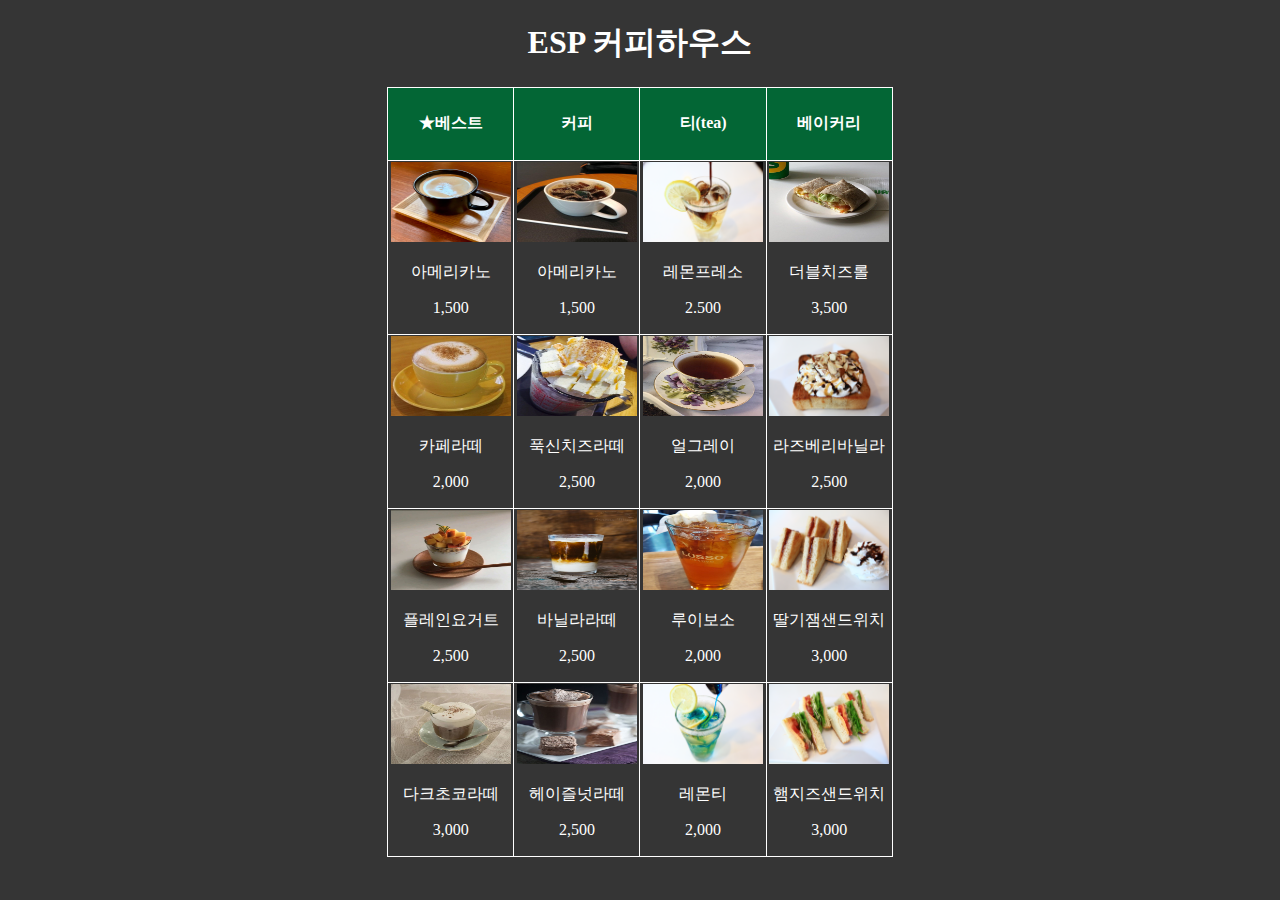
<file: index.html>
<!DOCTYPE html>
<html lang="en">

<head>
	<meta charset="UTF-8">
	<meta name="viewport" content="width=device-width, initial-scale=1.0">
	<link rel="stylesheet" href="/css2/default002.css">
	<title>index Page</title>
</head>

<body>
	<h1>ESP 커피하우스</h1>
	<table>
		<tr>
			<th>★베스트</th>
			<th>커피</th>
			<th>티(tea)</th>
			<th>베이커리</th>
		</tr>
		<tr>
			<td><img src="/img/best-coffee01.jpg">
				<p>아메리카노</p>
				<p id="d">1,500</p>
			</td>
			<td><img src="/img/coffee03.jpg" />
				<p>아메리카노</p>
				<p id="d">1,500</p>
			</td>
			<td><img src="/img/coffee02.JPG" />
				<p>레몬프레소</p>
				<p id="d">2.500</p>
			</td>
			<td><img src="/img/bread06.jpg" />
				<p>더블치즈롤</p>
				<p id="d">3,500</p>
			</td>
		</tr>
		<tr>
			<td><img src="/img/best-coffee02.jpg">
				<p>카페라떼</p>
				<p id="d">2,000</p>
			</td>
			<td><img src="/img/coffee04.jpg" />
				<p>푹신치즈라떼</p>
				<p id="d">2,500</p>
			</td>
			<td><img src="/img/tea01.jpg" />
				<p>얼그레이</p>
				<p id="d">2,000</p>
			</td>
			<td><img src="/img/bread05.JPG" />
				<p>라즈베리바닐라</p>
				<p id="d">2,500</p>
			</td>
		</tr>
		<tr>
			<td><img src="/img/best-coffee03.jpg">
				<p>플레인요거트</p>
				<p id="d">2,500</p>
			</td>
			<td><img src="/img/coffee05.jpg" />
				<p>바닐라라떼</p>
				<p id="d">2,500</p>
			</td>
			<td><img src="/img/tea02.jpg" />
				<p>루이보소</p>
				<p id="d">2,000</p>
			</td>
			<td><img src="/img/bread02.JPG" />
				<p>딸기잼샌드위치</p>
				<p id="d">3,000</p>
			</td>
		</tr>
		<tr>
			<td><img src="/img/best-coffee04.jpg">
				<p>다크초코라떼</p>
				<p id="d">3,000</p>
			</td>
			<td><img src="/img/coffee06.jpg" />
				<p>헤이즐넛라떼</p>
				<p id="d">2,500</p>
			</td>
			<td><img src="/img/coffee01.JPG" />
				<p>레몬티</p>
				<p id="d">2,000</p>
			</td>
			<td><img src="/img/bread03.JPG" />
				<p>햄지즈샌드위치</p>
				<p id="d">3,000</p>
			</td>
		</tr>
		<!--<tr>
			<td><img src="/img/best-coffee05.jpg">
				<p>히말리야</p>
				<p id="d">3,500</p>
			</td>
			<td><img src="/img/coffee07.jpg" />
				<p>히말리야</p>
				<p id="d">3,500</p>
			</td>
			<td><img src="/img/tea03.jpg" />
				<p>생강레몬티</p>
				<p id="d">2,000</p>
			</td>
			<td><img src="/img/bread04.JPG" />
				<p>플레인</p>
				<p id="d">2,500</p>
			</td>
		</tr>-->
	</table>
	
</body>
</html>
</file>
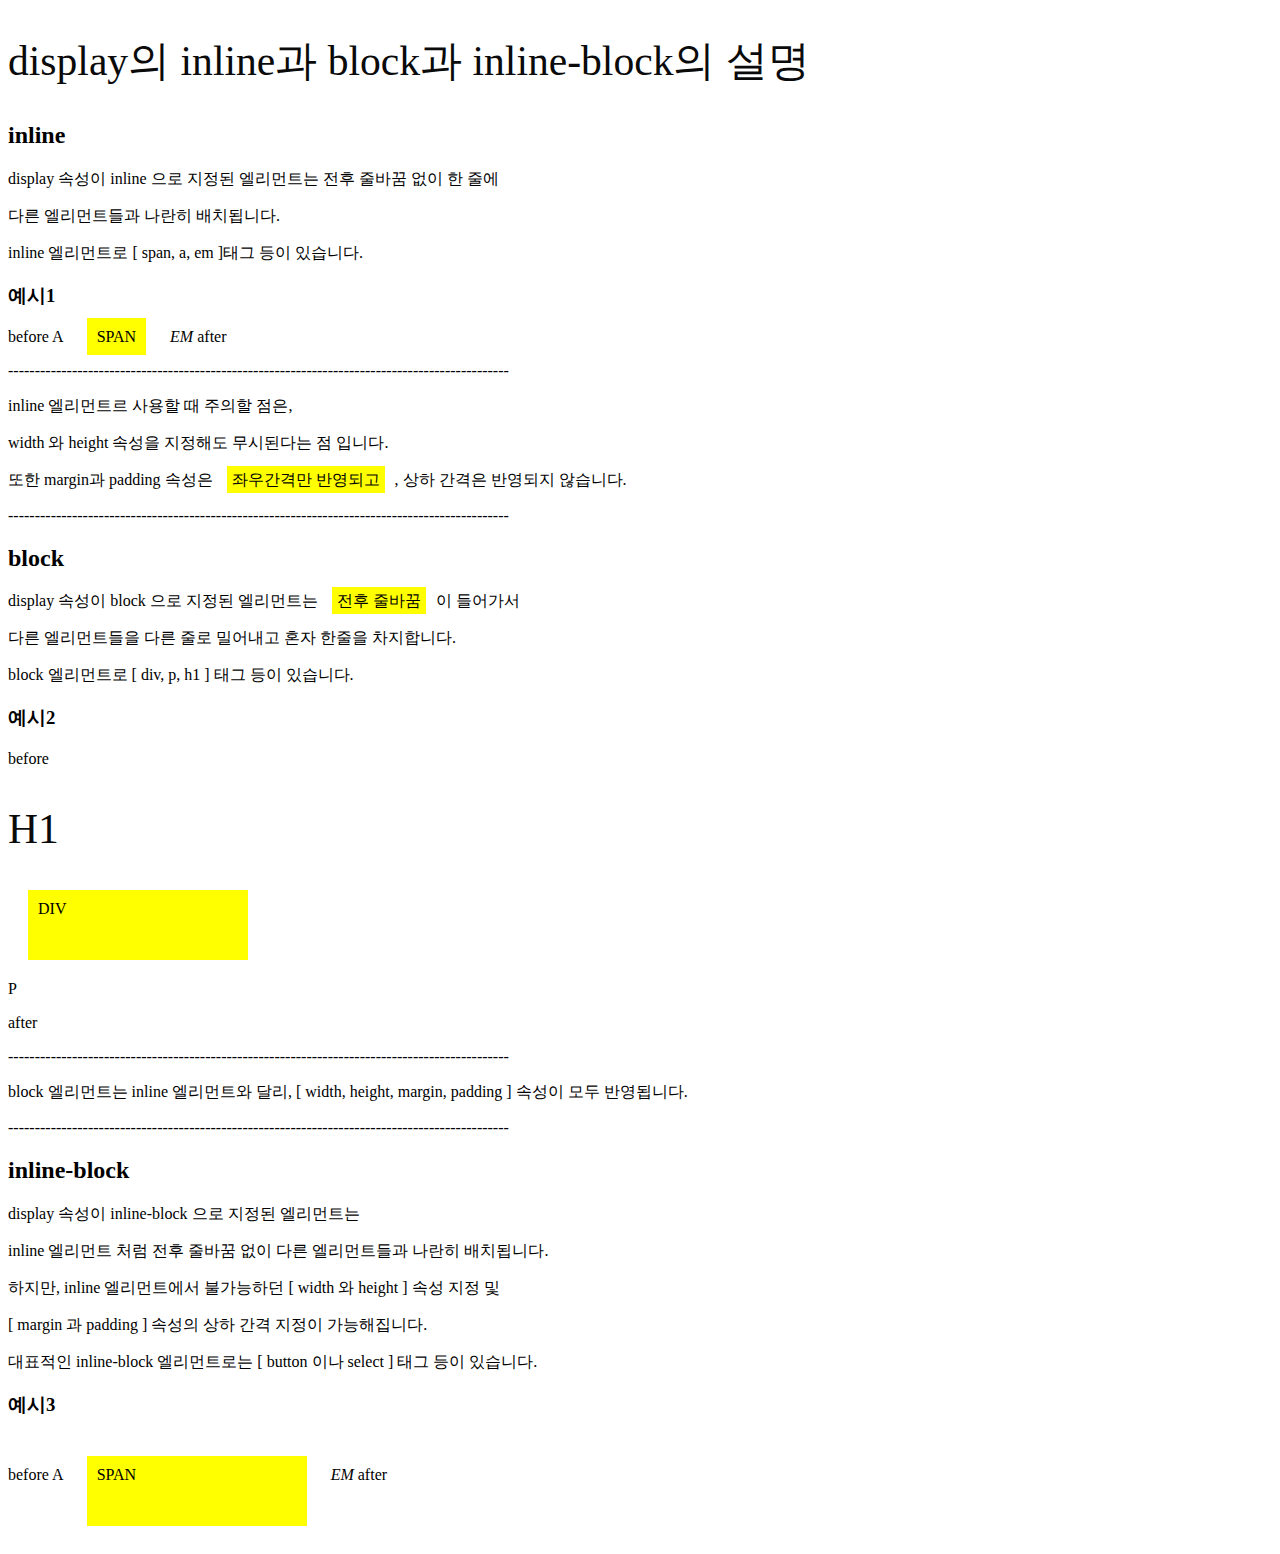
<file: css20210107.html>
<!DOCTYPE html>
<html lang="en">

<head>
    <meta charset="UTF-8">
    <meta name="viewport" content="width=device-width, initial-scale=1.0">
    <link rel="stylesheet" href="/css/default.css">
    <title>css practicePage</title>
</head>

<body>
    <h1>display의 inline과 block과 inline-block의 설명</h1>
    <h2>inline</h2>
    <p>display 속성이 inline 으로 지정된 엘리먼트는 전후 줄바꿈 없이 한 줄에</p>
    <p>다른 엘리먼트들과 나란히 배치됩니다.</p>
    <p>inline 엘리먼트로 [ span, a, em ]태그 등이 있습니다.</p>
    <p>
        <h3>
            예시1
        </h3>
    </p>
    before
    <a>A</a>
    <span>SPAN</span>
    <em>EM</em>
    after
    <p>----------------------------------------------------------------------------------------------</p>
    <p> inline 엘리먼트르 사용할 때 주의할 점은, </p>
    <p> width 와 height 속성을 지정해도 무시된다는 점 입니다. </p>
    <p> 또한 margin과 padding 속성은 <highlight>좌우간격만 반영되고</highlight>, 상하 간격은 반영되지 않습니다.</p>

    <p>----------------------------------------------------------------------------------------------</p>
    

    <h2>block</h2>
    <p>display 속성이 block 으로 지정된 엘리먼트는 <highlight> 전후 줄바꿈</highlight>이 들어가서</p>
    <p>다른 엘리먼트들을 다른 줄로 밀어내고 혼자 한줄을 차지합니다.</p>
    <p> block 엘리먼트로 [ div, p, h1 ] 태그 등이 있습니다.</p>


    <p>
        <h3> 예시2 </h3>
    </p>
    before
    <h1>H1</h1>
    <div>DIV</div>
    <p>P</p>
    after
    <p>----------------------------------------------------------------------------------------------</p>
    <p> block 엘리먼트는 inline 엘리먼트와 달리, [ width, height, margin, padding ] 속성이 모두 반영됩니다.</p>
    <p>----------------------------------------------------------------------------------------------</p>
    <h2>inline-block</h2>
    <p> display 속성이 inline-block 으로 지정된 엘리먼트는 </p>
    <p> inline 엘리먼트 처럼 전후 줄바꿈 없이 다른 엘리먼트들과 나란히 배치됩니다.</p>
    <p> 하지만, inline 엘리먼트에서 불가능하던 [ width 와 height ] 속성 지정 및</p>
    <p> [ margin 과 padding ] 속성의 상하 간격 지정이 가능해집니다.</p>
    <p> 대표적인 inline-block 엘리먼트로는 [ button 이나 select ] 태그 등이 있습니다.</p>

    <p>
        <h3> 예시3 </h3>
    </p>
    before
    <a>A</a>
    <span class="one">SPAN</span>
    <em>EM</em>
    after


</body>

</html>
</file>
<file: css2/default002.css>
@import url("layout002.css");
</file>
<file: css/default.css>
@import url("layout.css");
</file>
